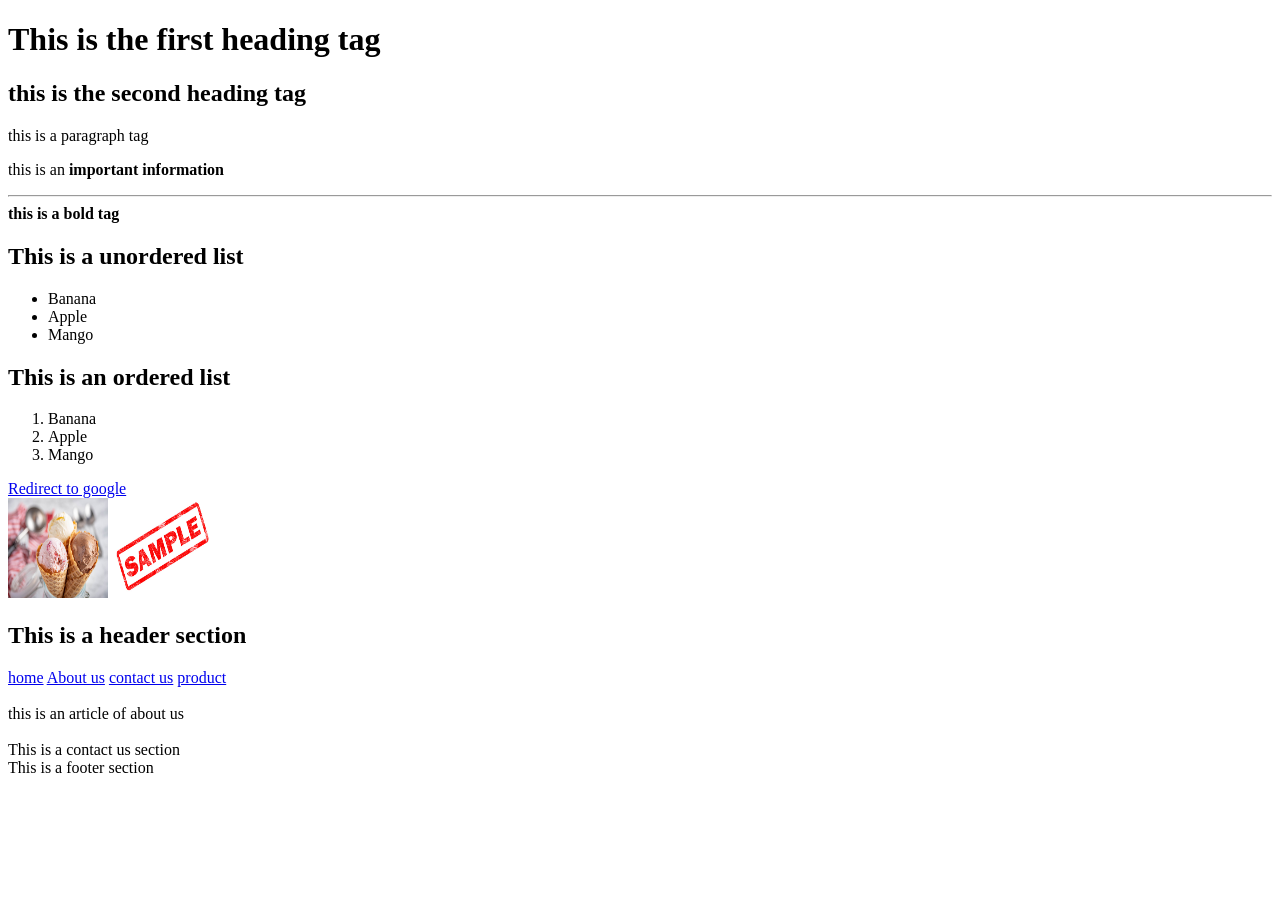
<file: index.html>
<!doctype html>
<html>
  <head>
    <title>My First Project</title>
  </head>
  <body>
    <h1>This is the first heading tag</h1>
    <h2>this is the second heading tag</h2>

    <p>this is a paragraph tag</p>

    <p>
      this is an <strong>important information</strong><br>
      <hr>
      <b>this is a bold tag</b>
    </p>

      <!-- unordered list -->
      <h2>This is a unordered list</h5>
    <ul>
        <li>Banana</li>
        <li>Apple</li>
        <li>Mango</li>
    </ul>

    <!-- ordered list -->
    <h2>This is an ordered list</h2>
    <ol>
        <li>Banana</li>
        <li>Apple</li>
        <li>Mango</li>
    </ol>

    <!-- links and attributes -->
     <a href="https://www.google.com" target="_blank">Redirect to google</a>
     <br>

     <!-- image tag -->
      <img src="icecream.jpg" width="100" height="100" alt="this is icecream"/>

      <img src="sample.jpg" width="100" height="100"/>


      <!-- semantic html -->
       <header>
        <h2>This is a header section</h2>
       </header>

       <nav>
        <a href="#">home</a>
        <a href="#">About us</a>
        <a href="#">contact us</a>
        <a href="#">product</a>
       </nav>

       <br>
       <main>
        <section id="about-us">
            this is an article of about us
        </section>
        <br>
        <section id="contact-us">
            This is a contact us section
        </section>
       </main>

       <footer>
        This is a footer section
       </footer>
  </body>
</html>
</file>
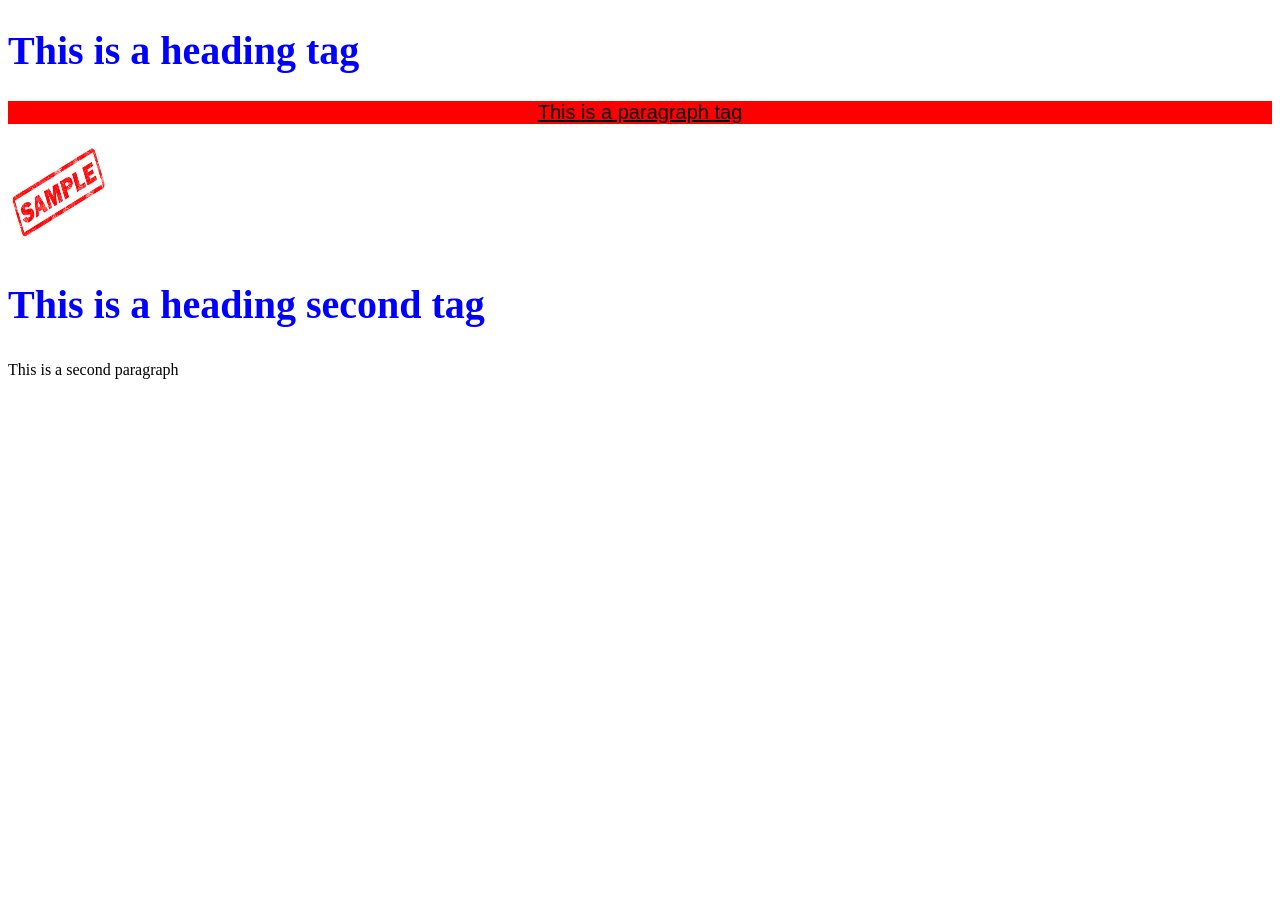
<file: CSS/index.html>
<!DOCTYPE html>
<head>
        <title>this is a html and css page</title>
        <link href="style.css" rel="stylesheet"/>
</head>
<body>
    <h1 class="headingtag">This is a heading tag</h1>
    <p id="para">This is a paragraph tag</p>
    <img src="../Html/sample.jpg"/>

    <h2 class="headingtag">This is a heading second tag</h2>
    <p>This is a second paragraph</p>
</body>
</html>
</file>
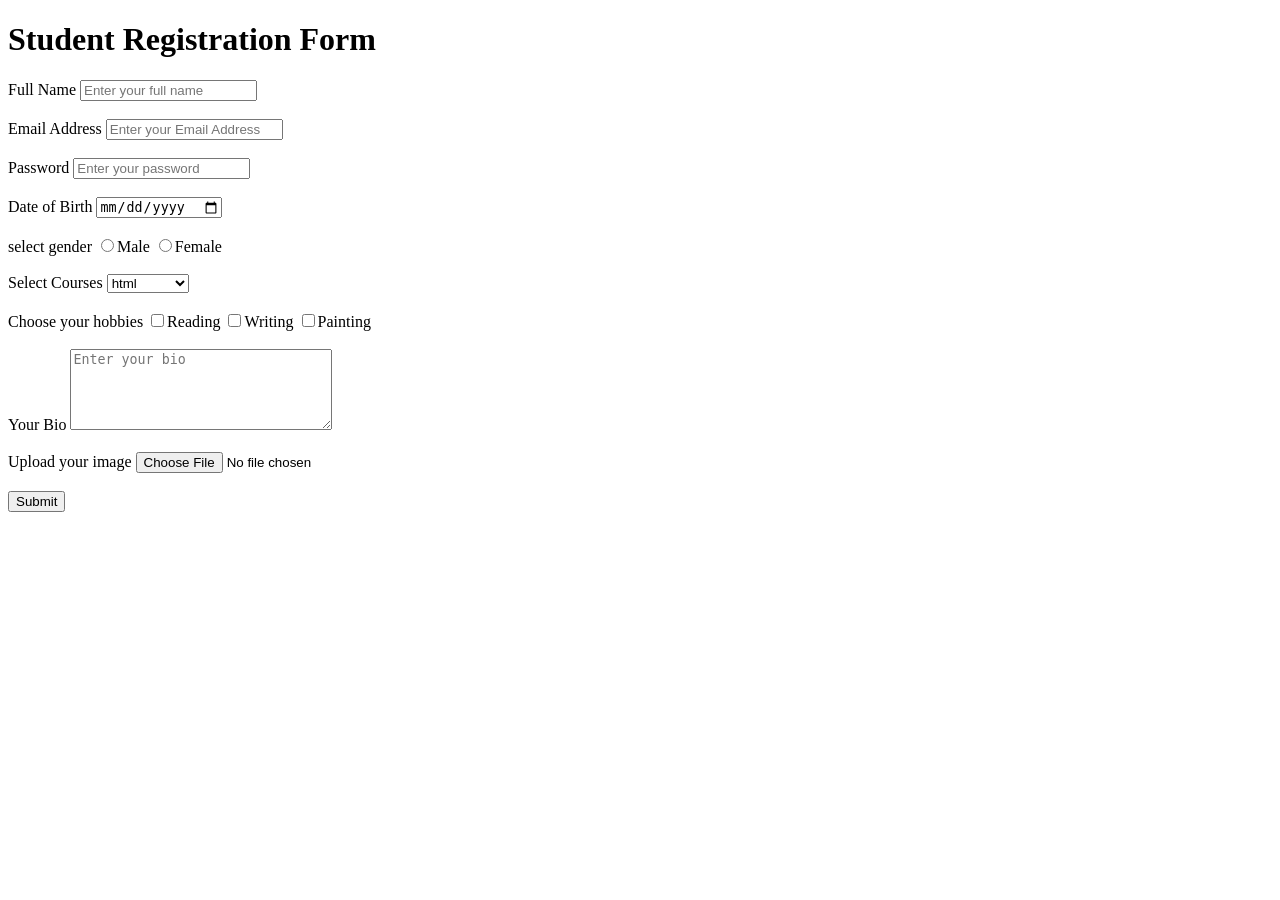
<file: form.html>
<!doctype html>
<html>
  <head>
    <title>Student Registration Form</title>
  </head>
  <body>
    <h1>Student Registration Form</h1>
    <form>
      <!-- Full name -->
      <label for="full_name">Full Name</label>
      <input
        type="text"
        name="full_name"
        id="full_name"
        placeholder="Enter your full name"
        required
      />
      <br /><br />
      <!-- Email -->
      <label for="email">Email Address</label>
      <input
        type="email"
        name="email"
        id="email"
        placeholder="Enter your Email Address"
      />
      <br /><br />
      <!-- Password -->
      <label for="password">Password</label>
      <input
        type="password"
        name="password"
        id="password"
        placeholder="Enter your password"
      />
      <br /><br />
      <!-- Date of birth -->
      <label for="dob">Date of Birth</label>
      <input type="date" name="dob" id="dob" placeholder="Select your dob" />
      <br /><br />

      <!-- Gender radio buttons -->
      <label for="gender">select gender</label>
      <input type="radio" name="gender" value="male" id="male" />Male
      <input type="radio" name="gender" value="female" id="female" />Female
      <br /><br />
      <!-- Course dropdown -->
      <label for="course">Select Courses</label>
      <select id="course">
        <option value="html">html</option>
        <option value="css">Css</option>
        <option value="javascript">Javascript</option>
      </select>
      <br /><br />
      <!-- Hobbies checkboxes -->
      <label for="hobbies">Choose your hobbies</label>
      <input
        type="checkbox"
        name="reading"
        value="reading"
        id="reading"
      />Reading
      <input
        type="checkbox"
        name="writing"
        value="writing"
        id="writing"
      />Writing
      <input
        type="checkbox"
        name="painting"
        value="painting"
        id="painting"
      />Painting <br /><br />
      <!-- Bio textarea -->
      <label for="bio">Your Bio</label>
      <textarea
        name="bio"
        id="bio"
        placeholder="Enter your bio"
        rows="5"
        cols="30"
      ></textarea>
      <br /><br />

      <label for="image">Upload your image</label>
      <input type="file" name="image" id="name" />
      <br /><br />
      <!-- Submit and Reset buttons -->
      <input type="submit" name="submit" />
    </form>
  </body>
</html>
</file>
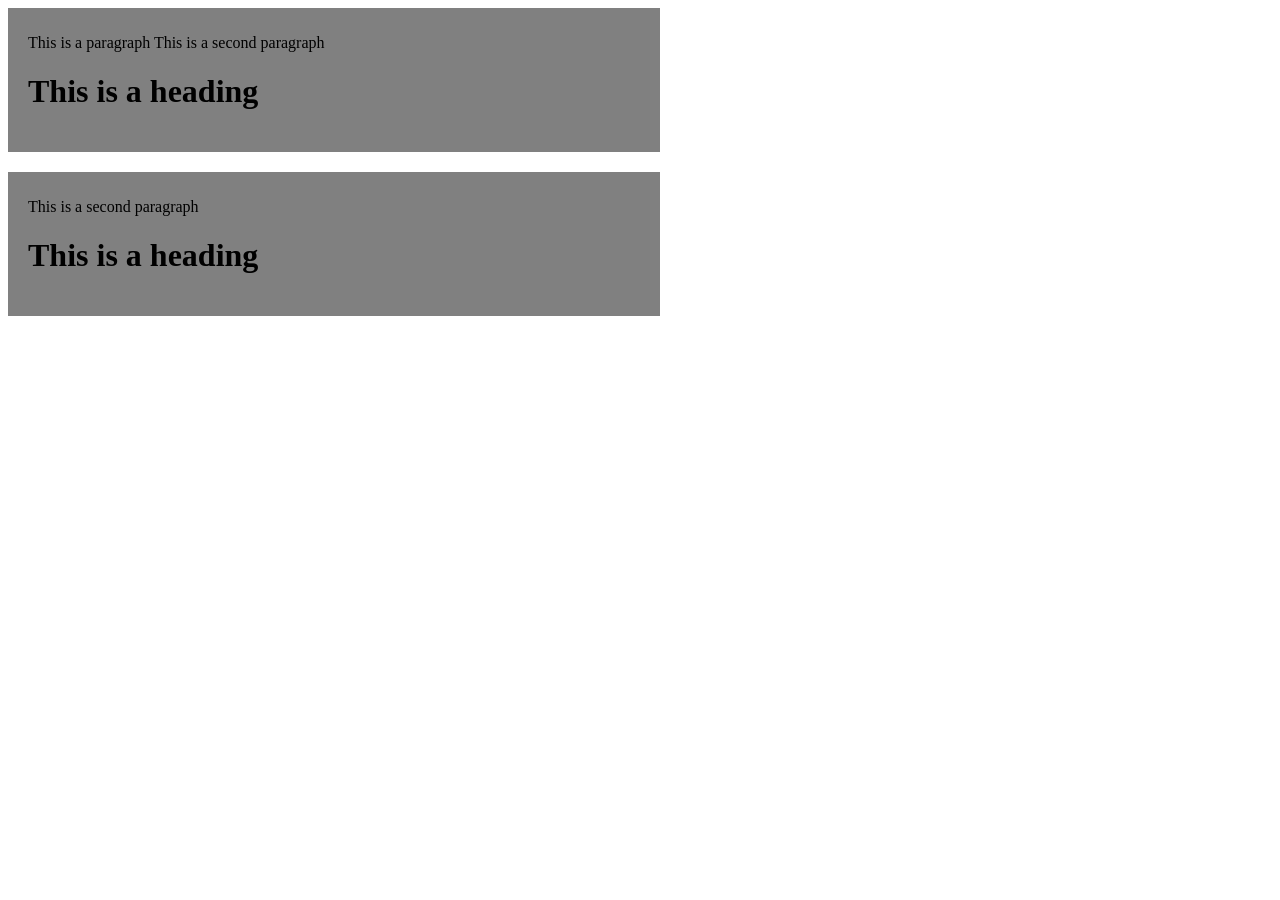
<file: CSS/box-model.html>
<!DOCTYPE html>
<head>
    <title>Margin padding</title>
    <style>
        .box-model{
            width: 50%;
            background-color: gray;
            padding-left:20px;
            padding-top:10px;
            padding-bottom: 20px;
            margin-bottom: 20px;
        }
    </style>
</head>
<body>
    <div class="box-model">
        <p>This is a paragraph
        This is a second paragraph
        </p>
        <h1>This is a heading</h1>
    </div>
    <div class="box-model">
        <p>This is a second paragraph
        </p>
        <h1>This is a heading</h1>
    </div>
</body>
</html>
</file>
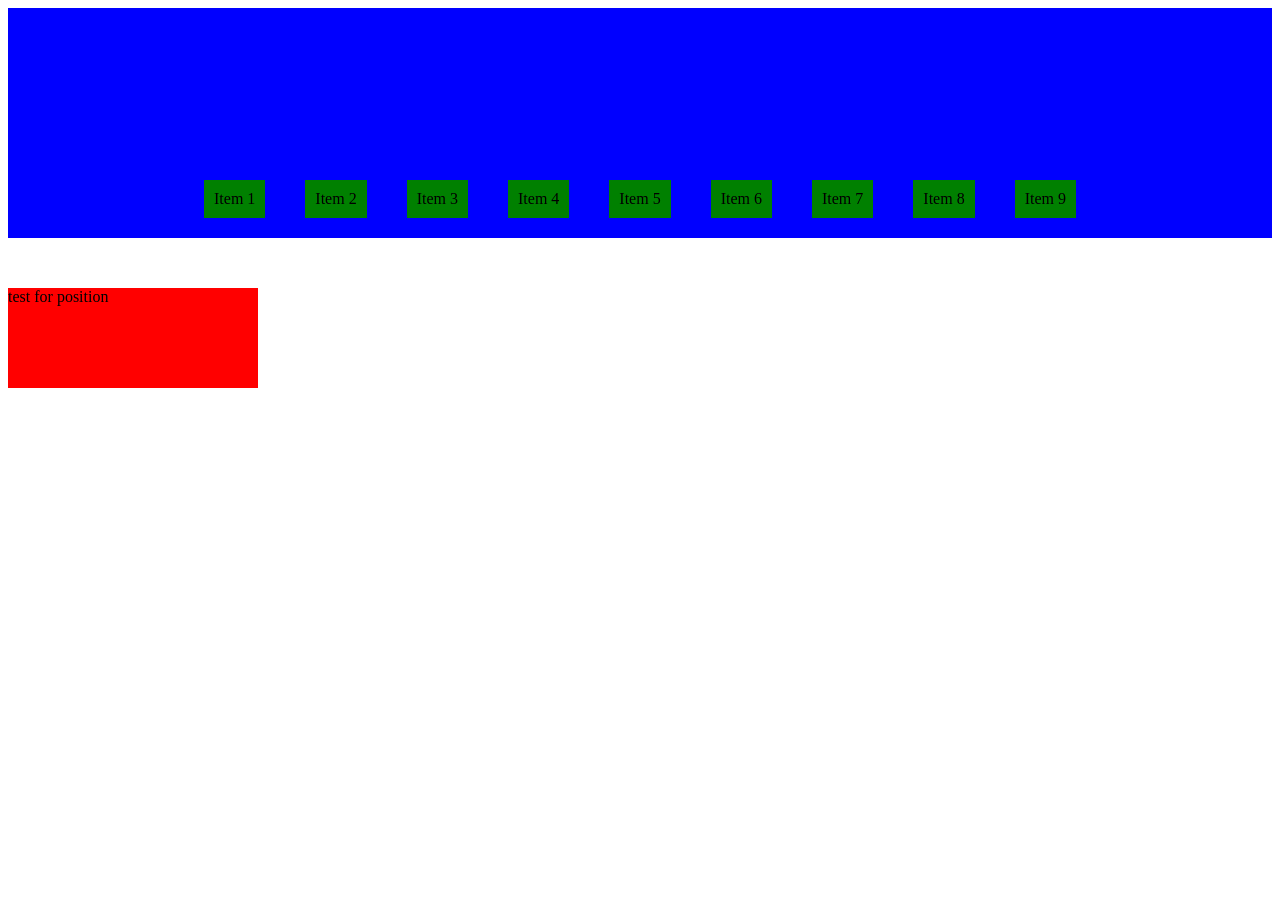
<file: CSS/flexbox.html>
<!DOCTYPE html>
<head>
        <title>this is a layout page</title>
        <style>
            .container{
                display: flex;
                background-color: blue;
                padding:15px;
                justify-content: center;
                height: 200px;
                align-items: flex-end;
                flex-wrap:wrap;
                gap:30px;
            }
            .container div{
                background-color: green;
                padding:10px;
                margin:5px;  
            }
            .position{
                background-color: red;
                width: 250px;
                height:100px;
                margin-top:50px;
                position: fixed;
            }
        </style>
       
</head>
<body>
    <div class="container">
        <div>Item 1</div>
        <div>Item 2</div>
        <div>Item 3</div>
        <div>Item 4</div>
        <div>Item 5</div>
        <div>Item 6</div>
        <div>Item 7</div>
        <div>Item 8</div>
        <div>Item 9</div>
    </div>
    <div class="position">test for position</div>

</body>
</html>
</file>
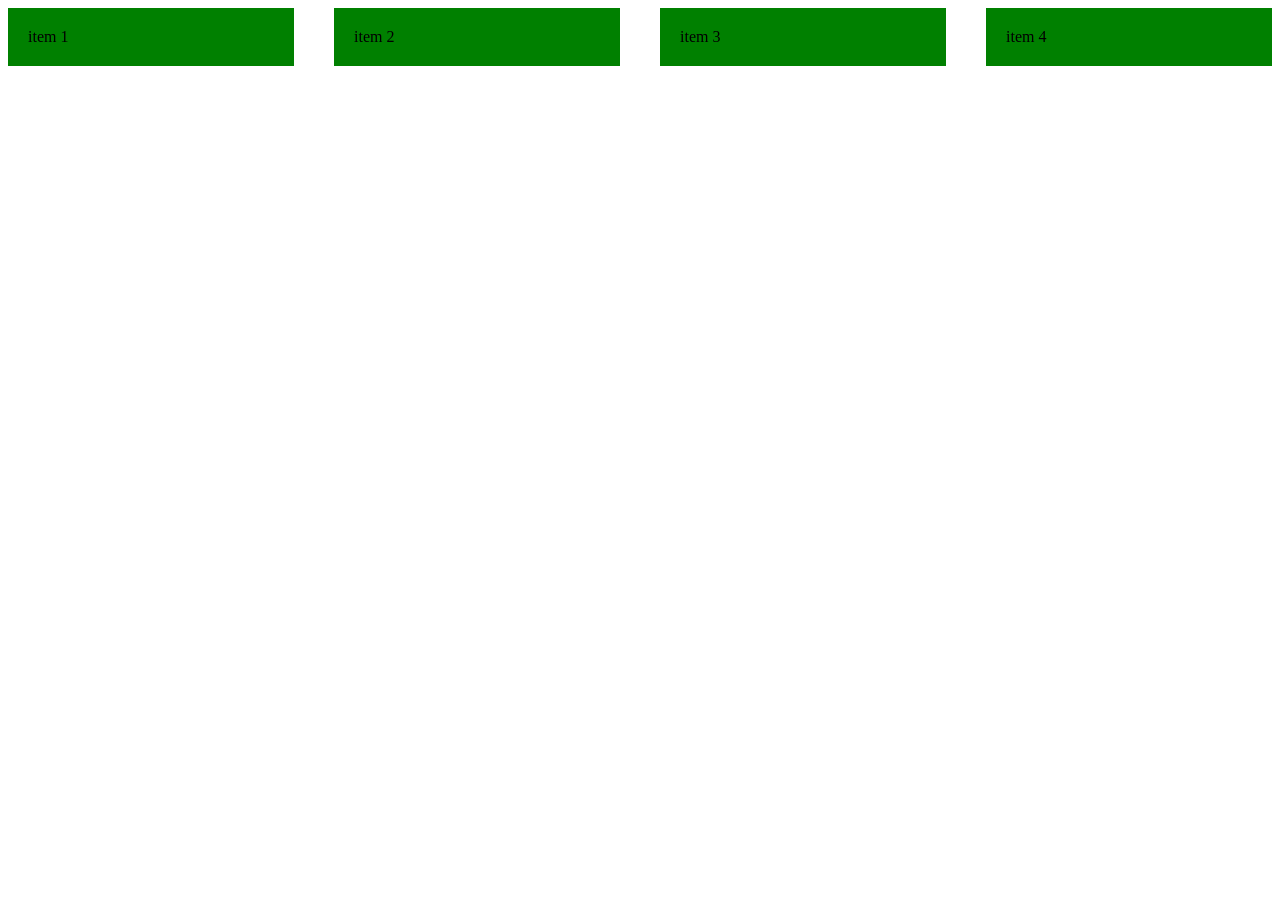
<file: CSS/grid.html>
<!DOCTYPE html>
<head>
        <title>this is a layout page</title>
        <style>
            .container{
                display: grid;
                grid-template-columns: 1fr 1fr 1fr 1fr; 
                /* fr means fraction */
                column-gap: 40px;
            }
            .box{
                background-color: green;
                padding:20px;
                /* margin:10px; */
            }
        </style>
</head>
<body>

    <div class="container">
        <div class="box">item 1</div>
        <div class="box">item 2</div>
        <div class="box">item 3</div>
        <div class="box">item 4</div>

    </div>
</body>
</html>
</file>
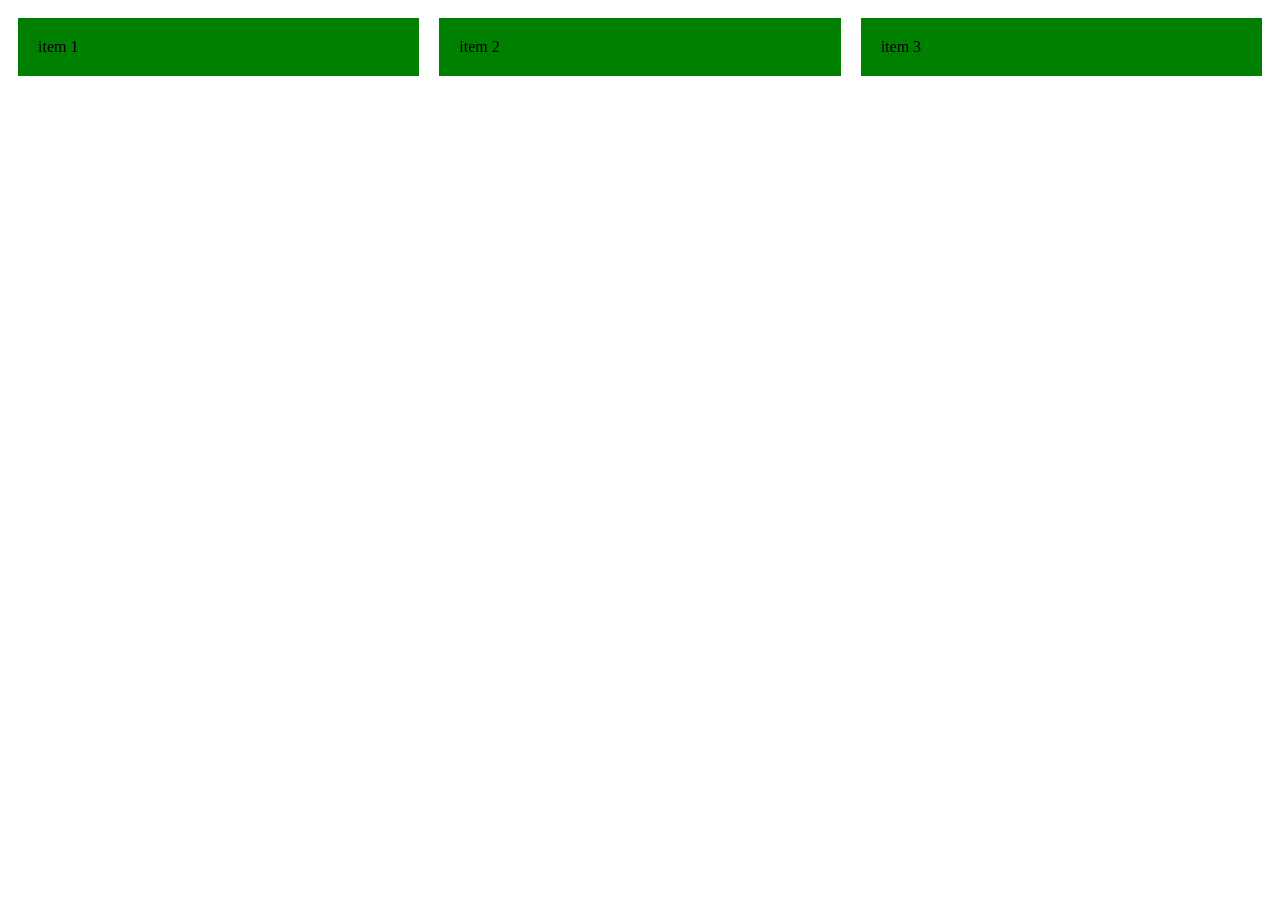
<file: CSS/responsive.html>
<!DOCTYPE html>
<head>
        <title>this is a layout page</title>
        <meta name="viewport" content="width=device-width, initial-scale=1.0">
        <style>
            .container{
                display: grid;
                grid-template-columns: 1fr 1fr 1fr;
            }
            .box{
                background-color: green;
                margin:10px;
                padding:20px;
            }
            /* tablet media queries */
             @media(max-width:900px)
            {
                 .container{
                display: grid;
                grid-template-columns: 1fr 1fr;
            }
            }
            /* mobile media queries */
            @media(max-width:600px)
            {
                .container
                {
                    display: grid;
                    grid-template-columns: 1fr;
                }
            }
            /* desktop: above 900px;
            tablet:601px-900px;
            mobile:below 600px; */
        </style>
</head>
<body>

    <div class="container">
        <div class="box">item 1</div>
        <div class="box">item 2</div>
        <div class="box">item 3</div>
    </div>
</body>
</html>
</file>
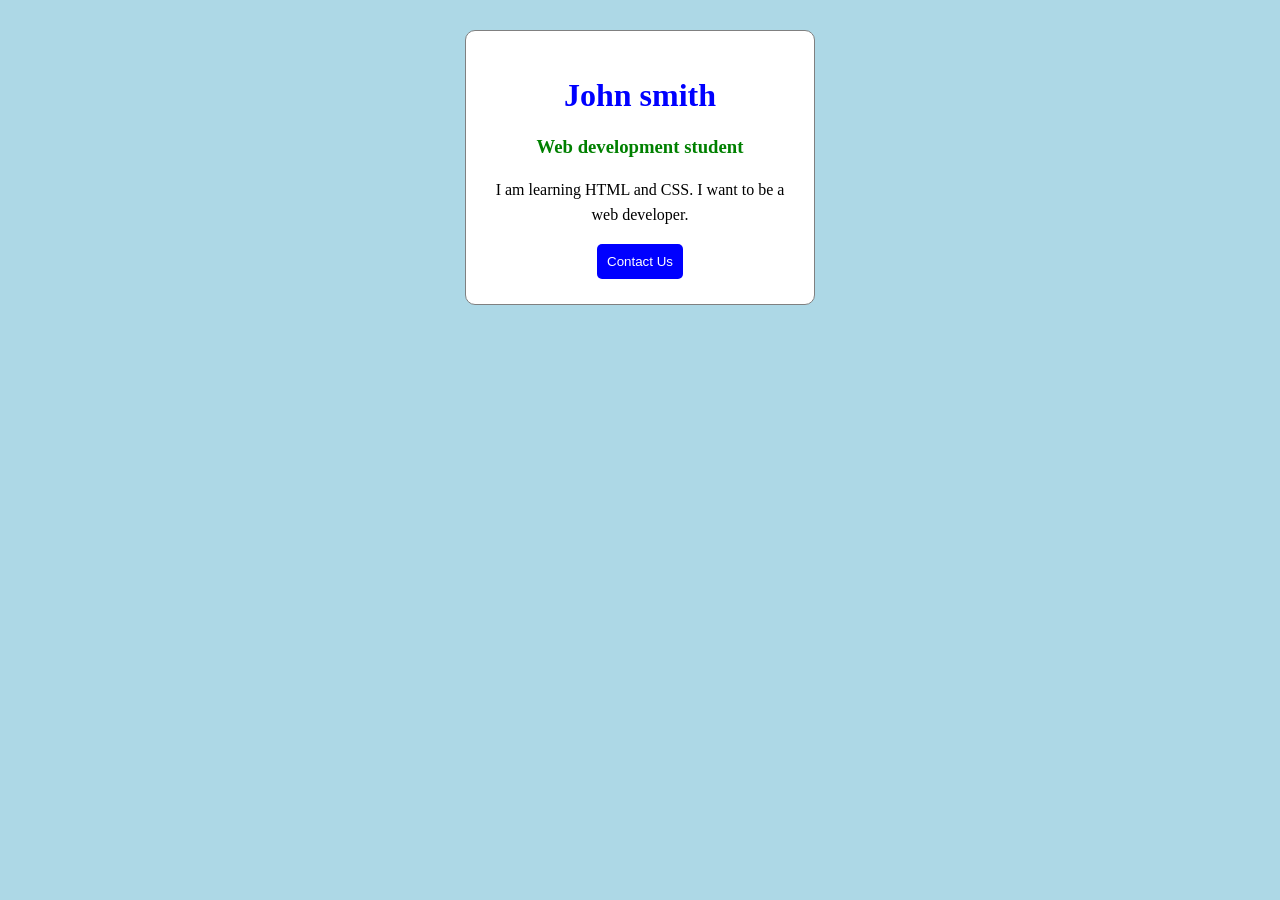
<file: CSS/testimonial.html>
<!DOCTYPE html>
<head>
        <title>this is a html and css page</title>
        <style>
            body{
                background-color: lightblue;
            }
            *{
                box-sizing: border-box;
            }
            .card{
                width: 350px;
                background-color: white;
                border: 1px solid gray;
                text-align: center;
                margin: 30px auto;
                /* margin-top:30px;
                margin-buttom:30px;
                margin-left:auto;
                margin-right:auto; */
                padding:25px;
                border-radius: 10px;
            }
            h1{
                color:blue;
            }
            h3{
                color: green;
            }
            p{
                line-height: 1.6;
            }
            button{
                background-color: blue;
                color: white;
                padding: 10px;
                border-radius: 5px;
                border: none;
                cursor: pointer;
            }
        </style>
</head>
<body>
  <div class="card">
    <h1>John smith</h1>
    <h3>Web development student</h3>
    <p>
        I am learning HTML and CSS. I want to be a web developer.
    </p>
    <button>Contact Us</button>
  </div>
</body>
</html>
</file>
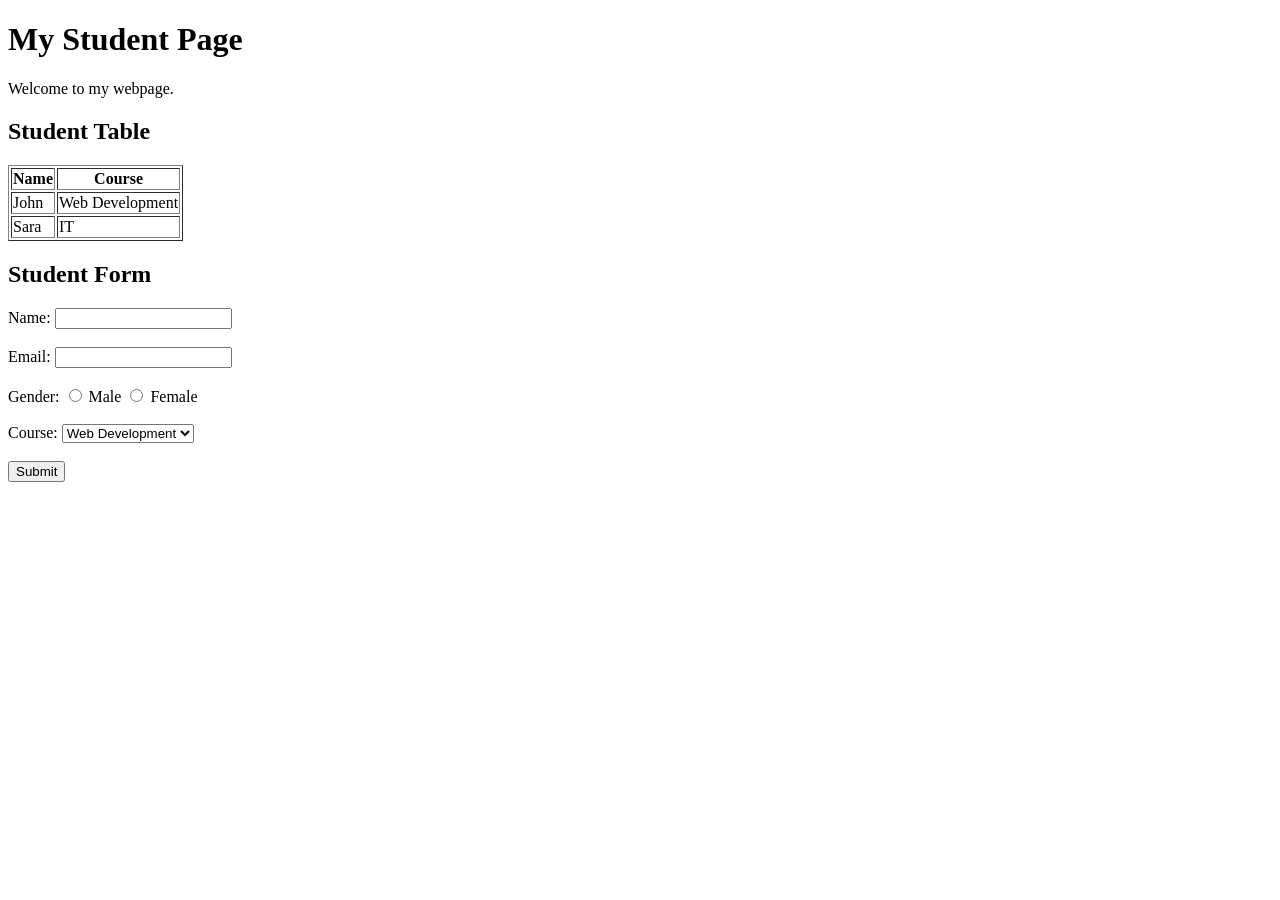
<file: Html/practice.html>
<!doctype html>
<html>
  <head>
    <title>My Student Page</title>
  </head>

  <body>
    <h1>My Student Page</h1>

    <p>Welcome to my webpage.</p>

    <h2>Student Table</h2>

    <table border="1">
      <tr>
        <th>Name</th>
        <th>Course</th>
      </tr>
      <tr>
        <td>John</td>
        <td>Web Development</td>
      </tr>
      <tr>
        <td>Sara</td>
        <td>IT</td>
      </tr>
    </table>

    <h2>Student Form</h2>

    <form>
      <label>Name:</label>
      <input type="text" />

      <br /><br />

      <label>Email:</label>
      <input type="email" />

      <br /><br />

      <label>Gender:</label>
      <input type="radio" name="gender" /> Male
      <input type="radio" name="gender" /> Female

      <br /><br />

      <label>Course:</label>

      <select>
        <option>Web Development</option>
        <option>IT</option>
      </select>

      <br /><br />

      <button type="submit">Submit</button>
    </form>
  </body>
</html>
</file>
<file: CSS/style.css>
/* headingtag */
            .headingtag{
                font-size: 40px;
                color:blue;
            }
            #para{
                background-color: red;
                font-size: 20px;
                font-family: Arial, sans-serif;
                text-align: center;
                text-decoration: underline;
            }
            img{
                height: 100px;
                width: 100px;
            }
</file>
